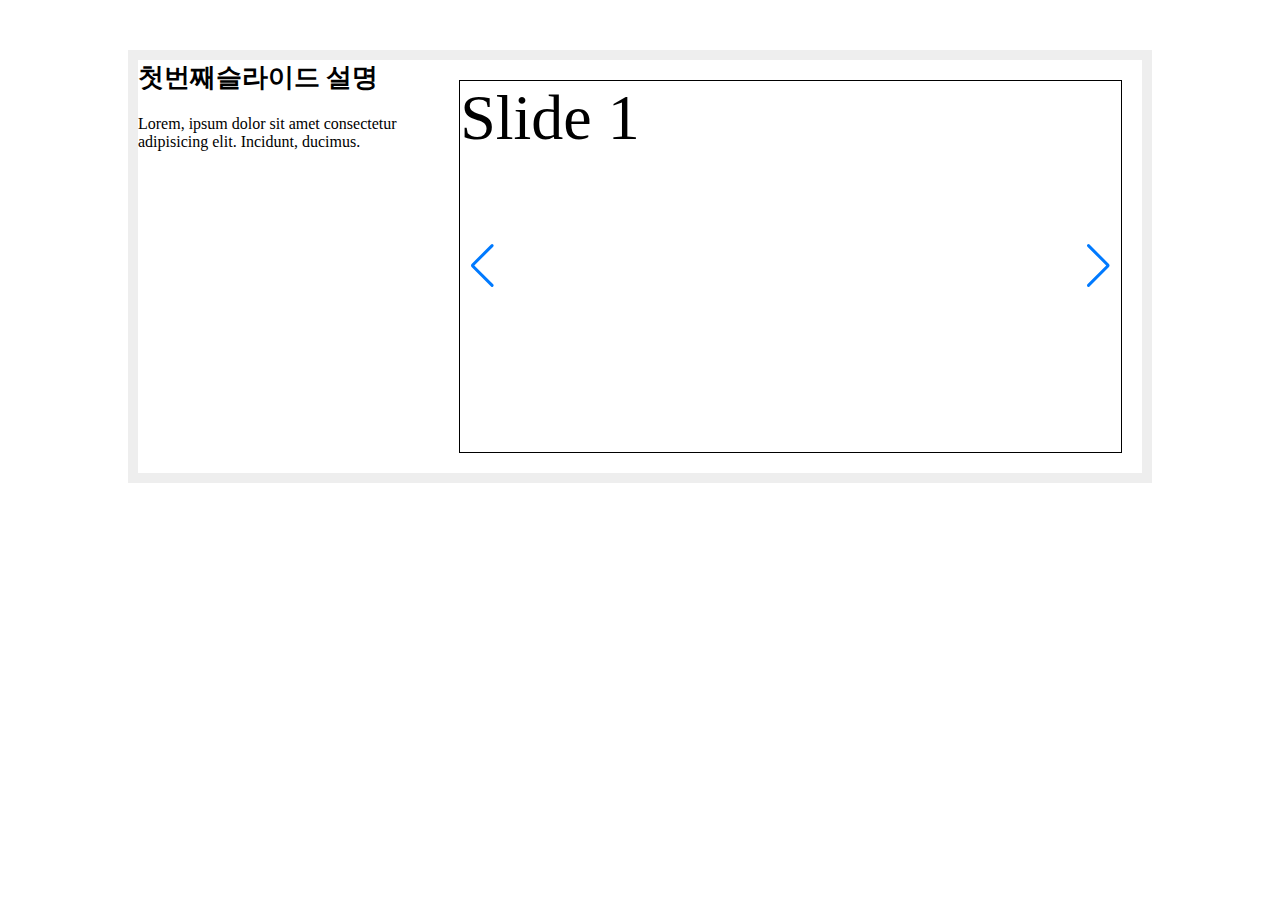
<file: swiper.html>
<!DOCTYPE html>
<html lang="ko">
    <head>
        <meta charset="UTF-8" />
        <meta name="viewport" content="width=device-width, initial-scale=1.0" />
        <title>swiper + 추가정보</title>
        <link
            rel="stylesheet"
            href="https://cdn.jsdelivr.net/npm/swiper@11/swiper-bundle.min.css"
        />
        <style>
            * {
                margin: 0;
                padding: 0;
                box-sizing: border-box;
            }

            ul,
            ol,
            li {
                list-style: none;
            }

            .wrap {
                width: 80%;
                margin: 50px auto;
                border: 10px solid #eee;
                display: flex;
            }

            .info {
                width: 30%;
            }

            .info-list {
                position: relative;
            }

            .info-list li {
                position: absolute;
                top: 0;
                left: 0;
                width: 100%;
            }

            .info-list li h2 {
                font-size: 2vw;
                transform: translateX(-50px);
                opacity: 0;
                transition: 0.4s;
            }

            .info-list li p {
                margin-top: 20px;
                transform: translateX(-50px);
                opacity: 0;
                transition: 0.4s 0.2s;
            }

            /* 활성화될 때의 효과 */
            .info-list li.active h2,
            .info-list li.active p {
                opacity: 1;
                transform: translateX(0);
            }

            .my-slider-wrap {
                width: 70%;
                padding: 20px;
            }

            .my-slider-wrap .swiper-slide {
                aspect-ratio: 16/9;
                border: 1px solid #000;
                font-size: 5vw;
            }
        </style>

        <script src="https://cdn.jsdelivr.net/npm/swiper@11/swiper-bundle.min.js"></script>
    </head>
    <body>
        <div class="wrap">
            <div class="info">
                <ul class="info-list">
                    <li>
                        <h2>첫번째슬라이드 설명</h2>
                        <p>
                            Lorem, ipsum dolor sit amet consectetur adipisicing
                            elit. Incidunt, ducimus.
                        </p>
                    </li>
                    <li>
                        <h2>둘번째슬라이드 설명</h2>
                        <p>
                            Lorem ipsum dolor sit, amet consectetur adipisicing
                            elit. Assumenda officiis, eaque maxime voluptatum
                            distinctio alias totam perspiciatis quos! Maiores,
                            blanditiis!
                        </p>
                    </li>
                    <li>
                        <h2>셋번째슬라이드 설명</h2>
                        <p>
                            Lorem ipsum dolor sit amet consectetur adipisicing
                            elit. Fuga, quam atque perferendis alias sed
                            praesentium.
                        </p>
                    </li>
                </ul>
            </div>
            <div class="my-slider-wrap">
                <div class="swiper my-slider">
                    <div class="swiper-wrapper">
                        <div class="swiper-slide">Slide 1</div>
                        <div class="swiper-slide">Slide 2</div>
                        <div class="swiper-slide">Slide 3</div>
                        ...
                    </div>
                    <!-- If we need pagination -->
                    <div class="swiper-pagination"></div>

                    <!-- If we need navigation buttons -->
                    <div class="swiper-button-prev"></div>
                    <div class="swiper-button-next"></div>
                </div>
            </div>
        </div>

        <script>
            const mySlider = new Swiper(".swiper", {
                loop: true,

                on: {
                    slideChange: function () {
                        // console.log(this.realIndex);

                        const liEl = document.querySelectorAll(".info-list li");
                        liEl.forEach((li) => {
                            li.classList.remove("active");
                            liEl[this.realIndex].classList.add("active");
                        });
                    },
                },
            });
            // mySlider.slideto(1);
        </script>
    </body>
</html>
</file>
